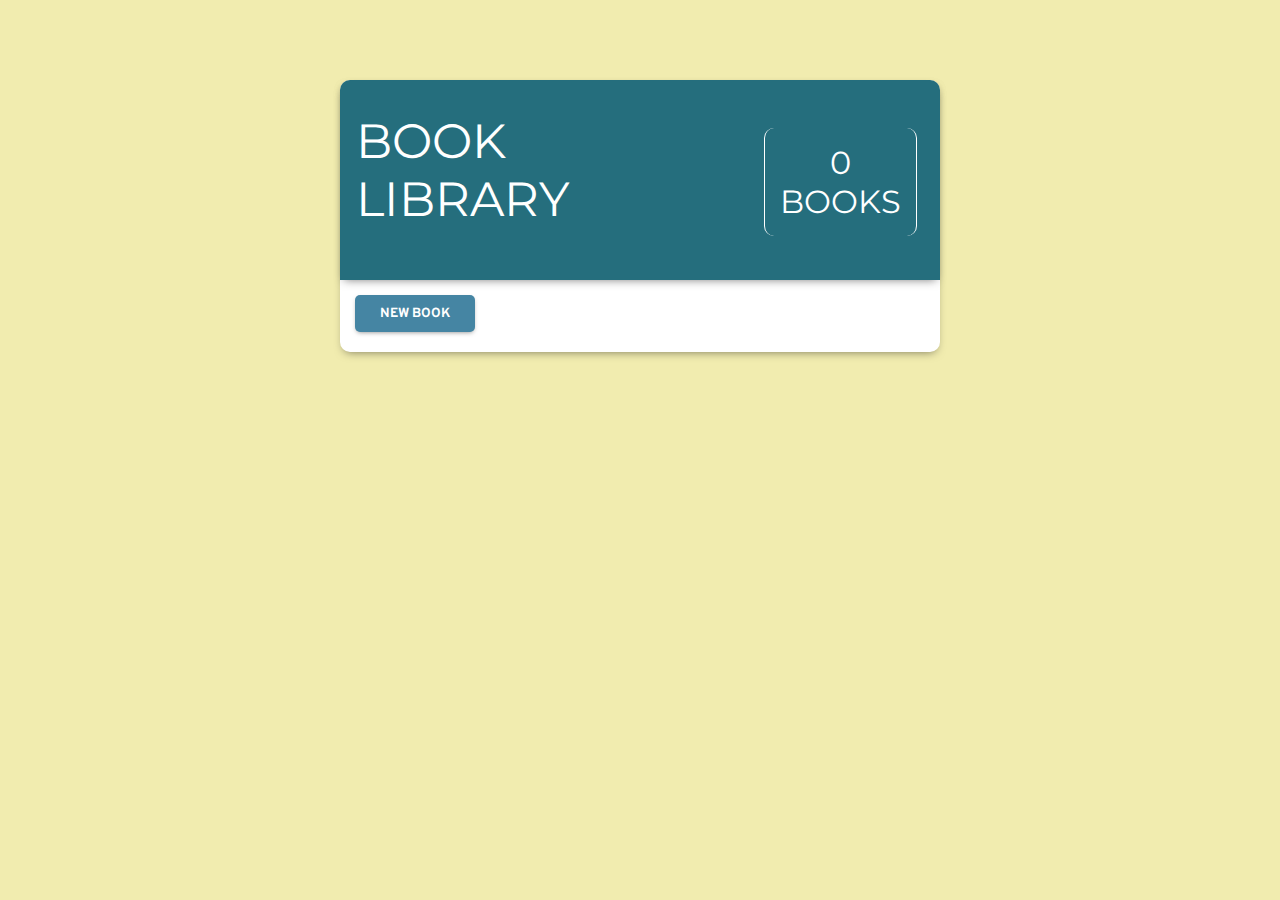
<file: index.html>
<!DOCTYPE html>
<html lang="en">
<head>
  <meta charset="UTF-8">
  <meta name="viewport" content="width=device-width, initial-scale=1.0">
  <meta name="author" conten="yogasmara">
  <title>Javascript Book Library</title>
  <link rel="shorcut icon" href="./img/top-icon.png">
  <link rel="stylesheet" href="./css/style.css">
  <link rel="stylesheet" href="./css/modal.css">
</head>
<body>

  <div class="container">
    
    <div class="banner">
      <div class="left-banner">
        <div class="content">
          <span>book</span>
          <span>library</span>
        </div>
      </div> <!-- left-banner -->
      <div class="right-banner">
        <div class="content">
          <span class="total-books"></span>
          <span>books</span>
        </div>
      </div> <!-- right-banner -->
    </div> <!-- banner -->

    <div class="new-book-container">
      <button id="modal-button" class="new-book">new book</button>
    </div> <!-- new book container -->

    <div class="card-container">
      
    </div> <!-- card-container -->
  </div> <!-- container -->

  <!-- modal related -->
  <div id="modal-form" class="modal">

    <!-- modal content -->
    <div class="modal-content">
      <div class="modal-header">
        <span class="close">&times;</span>
        <h2>Add new book</h2>
      </div> <!-- modal-header -->
      <div class="modal-body">
        <form id="new-book-form">
          <label for="booktitle" class="form-label">Title:</label> <br>
          <input type="text" name="booktitle" id="booktitle" class="form-input" autocomplete="off" required> <br> <!-- book title -->
          <label for="bookauthor" class="form-label">Author:</label> <br>
          <input type="text" name="bookauthor" id="bookauthor" class="form-input" autocomplete="off" required> <br> <!-- book author -->
          <label for="bookpages" class="form-label">Pages:</label> <br>
          <input type="number" name="bookpages" id="bookpages" class="form-input" autocomplete="off" required> <br> <!-- book pages-->
          <label for="hasbeenread" class="form-label">Has been read:</label> <br>
          <select id="hasbeenread" class="form-dropdown"> <br> <!-- book has been read -->
            <option value="read">Read</option>
            <option value="unread">Unread</option>
          </select> <br>
          <hr>
          <input type="submit" value="submit" class="submit-button">
        </form>
      </div> <!-- modal body -->
    </div> <!-- modal content -->

  </div> <!-- id modal form -->
  
  <script src="./script/script.js"></script>
  <script src="./script/modal.js"></script>
</body>
</html>
</file>
<file: css/style.css>
/* fonts */
/* montserrat */
@import url('https://fonts.googleapis.com/css?family=Montserrat&display=swap');
/* telex */
@import url('https://fonts.googleapis.com/css?family=Telex&display=swap');
/* overpass */
@import url('https://fonts.googleapis.com/css?family=Overpass&display=swap');

/* document related */
body {
  padding: 0;
  margin: 0;
  background: #f1ecaf;
}

/* container related */
.container {
  width: 600px;
  height: max-content;
  border-radius: 10px;
  padding-bottom: 20px;
  margin: 80px auto 0 auto;
  background: #fff;
  -webkit-box-shadow: 0px 4px 10px -4px rgba(0,0,0,0.5);
  -moz-box-shadow: 0px 4px 10px -4px rgba(0,0,0,0.5);
  box-shadow: 0px 4px 10px -4px rgba(0,0,0,0.5);
}

/* banner related */
.banner {
  width: 100%;
  height: 200px;
  display: flex;
  background: #256e7d;
  border-radius: 10px 10px 0 0;
  -webkit-box-shadow: 0px 4px 10px -4px rgba(0,0,0,0.5);
  -moz-box-shadow: 0px 4px 10px -4px rgba(0,0,0,0.5);
  box-shadow: 0px 4px 10px -4px rgba(0,0,0,0.5);
}
.left-banner {
  flex: 2;
}
.left-banner .content {
  width: max-content;
  height: max-content;
  margin: 2rem 1rem;
  display: flex;
  flex-direction: column;
  font-family: Montserrat, Arial, Helvetica, sans-serif;
  font-size: 3rem;
  text-transform: uppercase;
  color: #fff;
}
.right-banner {
  flex: 1;
}
.right-banner .content {
  padding: 15px;
  width: max-content;
  height: max-content;
  border-left: 1px solid #fff;
  border-right: 1px solid #fff;
  border-radius: 10px;
  margin: 3rem auto;
  display: flex;
  flex-direction: column;
  font-family: Montserrat, Arial, Helvetica, sans-serif;
  font-size: 2rem;
  text-transform: uppercase;
  color: #fff;
}
.total-books {
  text-align: center;
}

/* new book button related */
.new-book {
  width: 120px;
  padding: 10px;
  margin: 15px 0 0 15px;
  text-transform: uppercase;
  color: #fff;
  font-family: Overpass, Arial, Helvetica, sans-serif;
  font-weight: bold;
  background: #4585a3;
  outline: none;
  border:0;
  border-radius: 5px;
  cursor: pointer;
  -webkit-box-shadow: 0px 2px 5px -2px rgba(0,0,0,0.5);
  -moz-box-shadow: 0px 2px 5px -2px rgba(0,0,0,0.5);
  box-shadow: 0px 2px 5px -2px rgba(0,0,0,0.5);
  transition: all 0.25s ease;
}
.new-book:hover {
  -webkit-box-shadow: 0px 6px 15px -8px rgba(0,0,0,1);
  -moz-box-shadow: 0px 6px 15px -8px rgba(0,0,0,1);
  box-shadow: 0px 8px 15px -8px rgba(0,0,0,1);
}

/* card related */
/* card-top */
.card {
  margin: 15px auto 0 auto;
  display: flex;
  flex-direction: column;
  width: 575px;
  background: #12bbc1a2;
  border-radius: 10px;
  -webkit-box-shadow: 0px 4px 10px -4px rgba(0,0,0,0.5);
  -moz-box-shadow: 0px 4px 10px -4px rgba(0,0,0,0.5);
  box-shadow: 0px 4px 10px -4px rgba(0,0,0,0.5);
}
.card-top .content {
  display: flex;
}
.card-top .content .left-side {
  flex: 1;
}
.card-top .content .left-side p {
  padding: 20px 0 20px 0;
  margin: 0;
  font-size: 1.3rem;
  text-align: center;
  font-family: Telex, Arial, Helvetica, sans-serif;
  text-transform: uppercase;
  color: #000;
}
.card-top .content .right-side {
  padding-top: 8px;
  flex: 5;
  display: flex;
  flex-direction: column;
}
.card-top .content .right-side p {
  border-left: 1px solid #000;
  padding: 5px 0 0 15px;
  margin: 0;
  font-family: Overpass, Arial, Helvetica, sans-serif;
}
.title {
  text-transform: uppercase;
}
/* card-bottom */
.card-bottom {
  padding: 5px;
  display: flex;
  justify-content: space-between;
  border-top: 2px solid rgba(0, 0, 0, 0.25);
}
.read-button {
  width: 80px;
  margin-left: 10px;
  text-transform: uppercase;
  padding: 10px;
  color: #fff;
  font-family: Overpass, Arial, Helvetica, sans-serif;
  font-weight: bold;
  background: #56c78d;
  outline: none;
  border:0;
  border-radius: 5px;
  -webkit-box-shadow: 0px 4px 10px -4px rgba(0,0,0,0.5);
  -moz-box-shadow: 0px 4px 10px -4px rgba(0,0,0,0.5);
  box-shadow: 0px 4px 10px -4px rgba(0,0,0,0.5);
  cursor: pointer;
  transition: all 0.25s ease;
}
.read-button:hover {
  -webkit-box-shadow: 0px 6px 15px -8px rgba(0,0,0,1);
  -moz-box-shadow: 0px 6px 15px -8px rgba(0,0,0,1);
  box-shadow: 0px 8px 15px -8px rgba(0,0,0,1);
}

.delete-button {
  width: 80px;
  padding: 10px;
  text-transform: uppercase;
  color: #fff;
  font-family: Overpass, Arial, Helvetica, sans-serif;
  font-weight: bold;
  background: #a34552;
  outline: none;
  border:0;
  border-radius: 5px;
  -webkit-box-shadow: 0px 4px 10px -4px rgba(0,0,0,0.5);
  -moz-box-shadow: 0px 4px 10px -4px rgba(0,0,0,0.5);
  box-shadow: 0px 4px 10px -4px rgba(0,0,0,0.5);
  cursor: pointer;
  transition: all 0.25s ease;
}
.delete-button:hover {
  -webkit-box-shadow: 0px 6px 15px -8px rgba(0,0,0,1);
  -moz-box-shadow: 0px 6px 15px -8px rgba(0,0,0,1);
  box-shadow: 0px 8px 15px -8px rgba(0,0,0,1);
}
</file>
<file: css/modal.css>
/* modal background */
.modal {
  display: none; /* hidden by default */
  position: fixed; /* stay in place */
  z-index: 1; /* sit on top */
  padding-top: 100px;
  left: 0;
  top: 0;
  width: 100%; /* full width */
  height: 100%; /* full height */
  overflow: auto; /* enable scroll if needed */
  background-color: rbg(0, 0, 0); /* fallback color */
  background-color: rgba(0, 0, 0, 0.4); /* black with opacity */
}

/* modal header */
.modal-header {
  padding: 2px 16px;
  margin-bottom: 10px;
  background-color: #256e7d;
  color: white;
  border-radius: 10px 10px 0 0;
  text-transform: uppercase;
  font-family: Montserrat, Arial, Helvetica, sans-serif;
}

/* modal body */
.modal-body {
  padding: 2px 16px 20px 16px;
}

/* modal content */
.modal-content {
  position: relative;
  background-color: #fefefe;
  margin: auto;
  padding: 0;
  border-radius: 10px;
  width: 50%; /* could be more or less, depending on the screen size */
  box-shadow: 0 4px 8px 0 rgba(0, 0, 0, 0.2), 0 6px 20px 0 rgba(0, 0, 0, 0.19);
  animation-name: animatetop;
  animation-duration: 0.4s;
}

/* add animation */
@keyframes animatetop {
  from {
    top: -300px;
    opacity: 0;
  }
  to {
    top: 0;
    opacity: 1;
  }
}

/* the close button */
.close {
  color: #fff;
  float: right;
  font-size: 38px;
  font-weight: bold;
}
.close:hover,
.close:focus {
  color: black;
  text-decoration: none;
  cursor: pointer;
}

/* form label related */
.form-label {
  font-size: 20px;
  font-family: Overpass, Arial, Helvetica, sans-serif;
  text-transform: uppercase;
}
.form-input {
  width: 80%;
  height: 25px;
  margin-bottom: 15px;
  padding-left: 10px;
  border: 1px solid rgba(0, 0, 0, 0.4);
  border-radius: 5px;
  outline: none;
  font-family: Overpass;
}
.form-dropdown {
  padding: 3px;
  width: 150px;
  height: 30px;
  font-family: Overpass, Arial, Helvetica, sans-serif;
  font-size: 18px;
  text-transform: uppercase;
}
.submit-button {
  width: 80px;
  text-transform: uppercase;
  padding: 10px;
  margin-right: 15px;
  color: #fff;
  font-family: Overpass, Arial, Helvetica, sans-serif;
  font-weight: bold;
  background: #44b0e4;
  outline: none;
  border:0;
  border-radius: 5px;
  -webkit-box-shadow: 0px 4px 10px -4px rgba(0,0,0,0.5);
  -moz-box-shadow: 0px 4px 10px -4px rgba(0,0,0,0.5);
  box-shadow: 0px 4px 10px -4px rgba(0,0,0,0.5);
  cursor: pointer;
  transition: all 0.25s ease;
}
.submit-button:hover {
  -webkit-box-shadow: 0px 6px 15px -8px rgba(0,0,0,1);
  -moz-box-shadow: 0px 6px 15px -8px rgba(0,0,0,1);
  box-shadow: 0px 8px 15px -8px rgba(0,0,0,1);
}
.cancel-button {
  width: 80px;
  padding: 10px;
  text-transform: uppercase;
  color: #fff;
  font-family: Overpass, Arial, Helvetica, sans-serif;
  font-weight: bold;
  background: #ca6573;
  outline: none;
  border:0;
  border-radius: 5px;
  -webkit-box-shadow: 0px 4px 10px -4px rgba(0,0,0,0.5);
  -moz-box-shadow: 0px 4px 10px -4px rgba(0,0,0,0.5);
  box-shadow: 0px 4px 10px -4px rgba(0,0,0,0.5);
  cursor: pointer;
  transition: all 0.25s ease;
}
.cancel-button:hover {
  -webkit-box-shadow: 0px 6px 15px -8px rgba(0,0,0,1);
  -moz-box-shadow: 0px 6px 15px -8px rgba(0,0,0,1);
  box-shadow: 0px 8px 15px -8px rgba(0,0,0,1);
}
</file>
